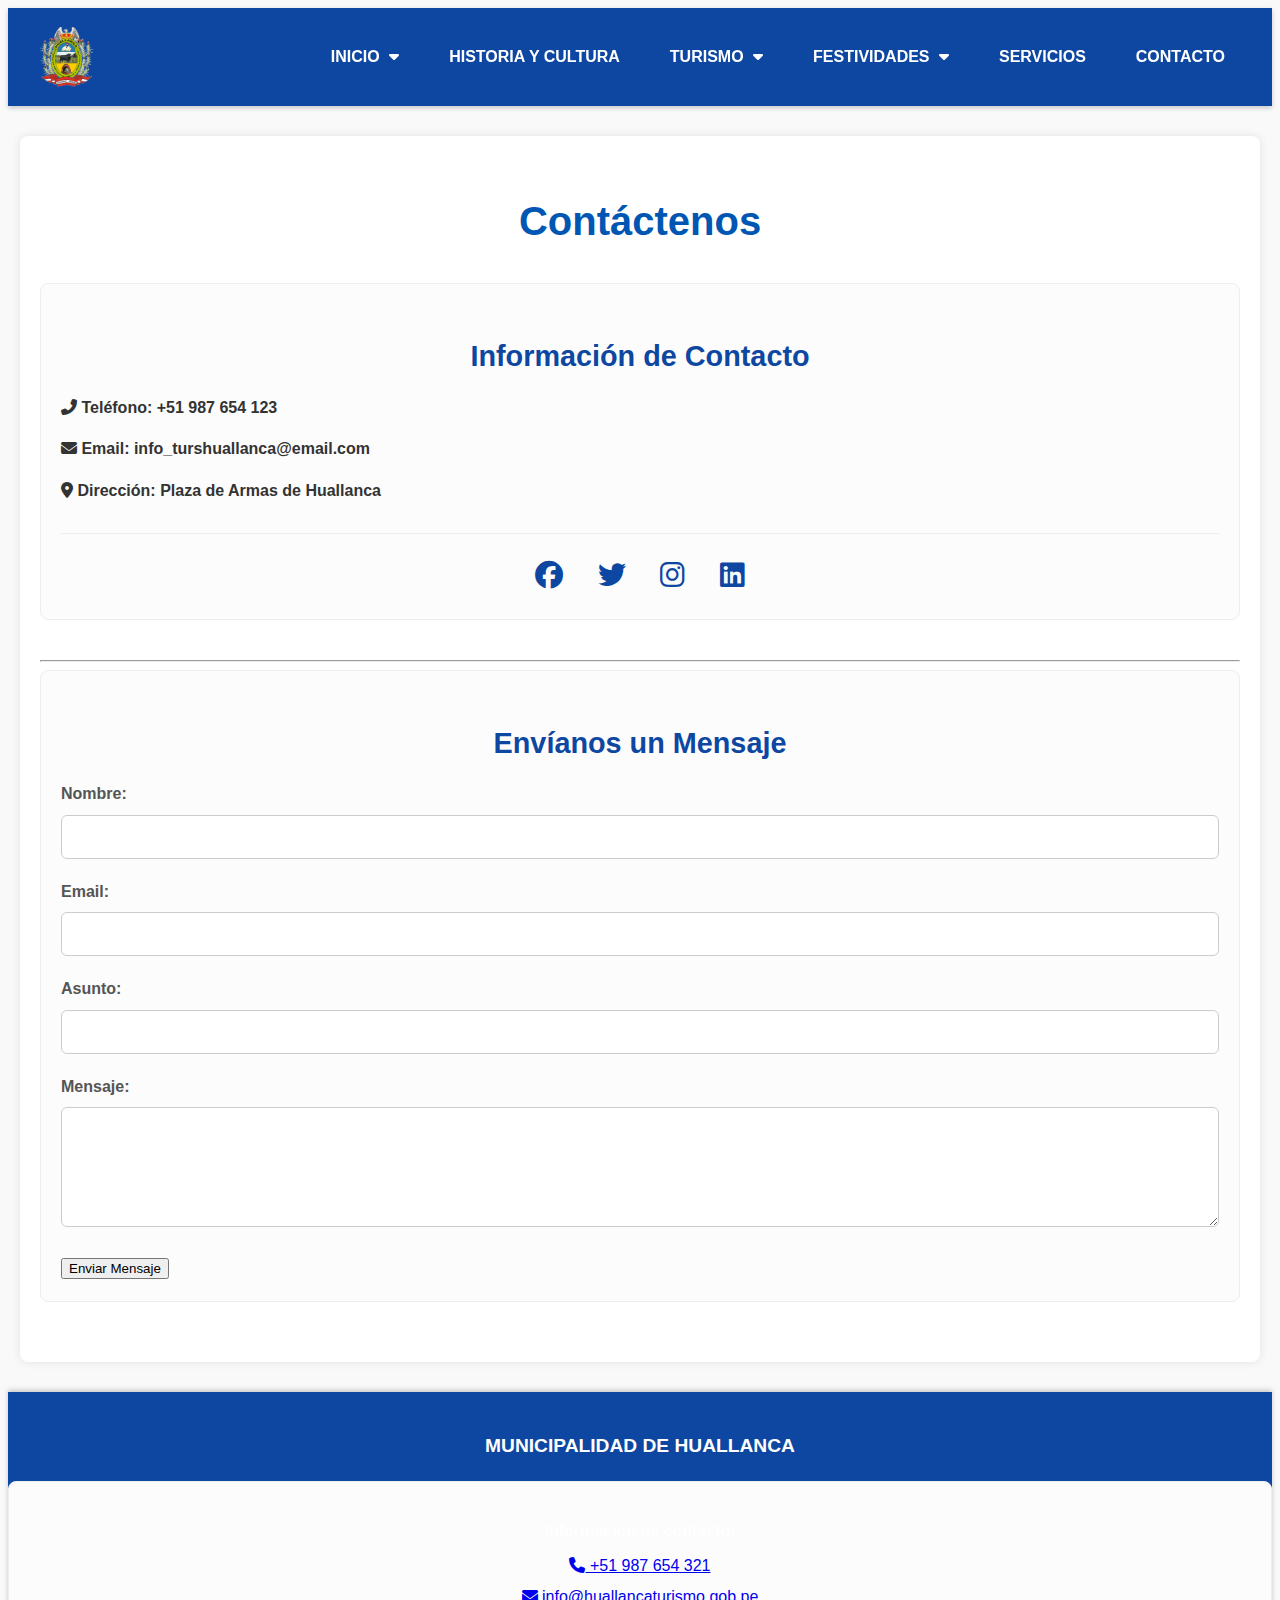
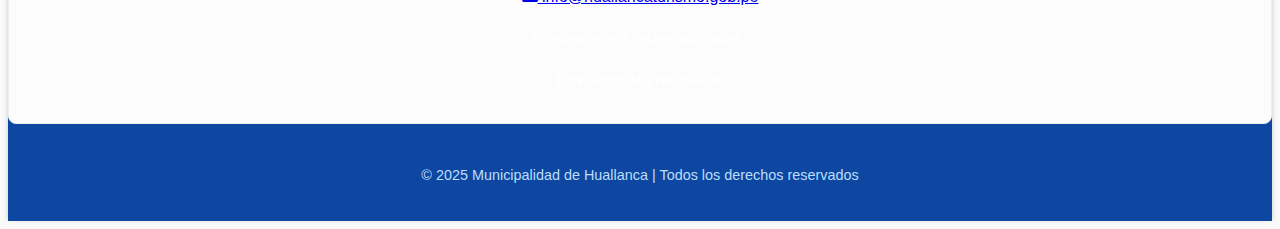
<file: contactos.html>
<!DOCTYPE html>
<html lang="es">
<head>
    <meta charset="UTF-8" />
    <meta http-equiv="X-UA-Compatible" content="IE=edge" />
    <meta name="viewport" content="width=device-width, initial-scale=1.0" />

    <title>Huallanca Turístico - Contáctenos</title>

    <link rel="stylesheet" href="https://cdnjs.cloudflare.com/ajax/libs/font-awesome/6.4.0/css/all.min.css" />
    <style>
    

        body {
            font-family: 'Arial', sans-serif;
            line-height: 1.6;
            background-color: #f9f9f9;
            color: #333; /* Added base text color */
        }

        /* ==== Header principal ==== */
        header {
            background-color: #0d47a1; /* Adjusted to match original header color */
            color: white;
            padding: 10px 0;
            box-shadow: 0 2px 5px rgba(0, 0, 0, 0.2); /* Added shadow for consistency */
            position: sticky; /* Sticky header */
            top: 0;
            z-index: 1000;
        }

        /* ==== Contenedor general del header ==== */
        .header-wrapper {
            max-width: 1200px; /* Adjusted to match original max-width */
            margin: 0 auto;
            padding: 0 20px; /* Adjusted padding */
            display: flex;
            justify-content: space-between;
            align-items: center;
        }

        /* ==== Logo ==== */
        .logo {
            display: flex;
            align-items: center;
        }

        .logo img {
            height: 60px;
            width: auto;
            display: block;
            margin-right: 0; /* No margin-right, as text is not next to it in original */
        }

        /* Removed .logo span styles as the original header didn't have text next to logo */

        /* ==== Navegación principal ==== */
        .main-nav ul {
            list-style: none;
            display: flex;
            gap: 20px; /* Adjusted gap */
            position: relative;
            z-index: 100;
        }

        .main-nav ul li {
            position: relative;
        }

        .main-nav ul li a {
            color: white;
            text-decoration: none;
            font-weight: bold;
            padding: 10px 15px; /* Adjusted padding */
            display: block;
            transition: background-color 0.3s ease; /* Changed to background for hover effect */
            white-space: nowrap;
        }

        .main-nav ul li a:hover {
            background-color: #1976d2; /* Lighter blue on hover */
            border-radius: 5px;
            color: white; /* Keep text white on hover */
        }

        .main-nav ul li .fa-caret-down {
            margin-left: 5px;
            font-size: 1em; /* Adjusted font size */
            transition: transform 0.3s ease;
        }

        /* ==== Submenús ==== */
        .main-nav ul li .submenu {
            display: none;
            position: absolute;
            top: 100%;
            left: 0;
            min-width: 200px;
            background-color: #1976d2; /* Lighter blue for submenu */
            box-shadow: 0 8px 16px rgba(0, 0, 0, 0.2); /* Adjusted shadow */
            border-radius: 0 0 5px 5px;
            padding: 0; /* Adjusted padding */
            margin: 0; /* Adjusted margin */
            z-index: 200;
            opacity: 0;
            visibility: hidden;
            transition: opacity 0.3s ease, visibility 0.3s ease, transform 0.3s ease;
            transform: translateY(10px);
            list-style: none; /* Ensure no bullets */
        }

        .main-nav ul li.has-submenu:hover > .submenu {
            display: block;
            opacity: 1;
            visibility: visible;
            transform: translateY(0);
        }

        .main-nav ul li .submenu li a {
            padding: 10px 20px; /* Adjusted padding */
            color: white; /* Submenu text color */
            font-weight: normal;
            transition: background-color 0.3s ease; /* Transition for submenu links */
        }

        .main-nav ul li .submenu li a:hover {
            background-color: #42a5f5; /* Even lighter blue on submenu hover */
            color: white; /* Keep text white on hover */
        }

        .main-nav ul li.has-submenu:hover > a .fa-caret-down {
            transform: rotate(180deg);
        }

        /* ==== Responsive Header ==== */
        @media (max-width: 768px) {
            .header-wrapper {
                flex-direction: column;
                align-items: center; /* Center items for mobile */
                padding: 0 5px; /* Adjust padding for mobile */
            }

            .main-nav ul {
                flex-direction: column;
                width: 100%;
                gap: 0; /* Remove gap for stacked items */
                margin-top: 10px; /* Space between logo and menu */
            }

            .main-nav ul li {
                width: 100%;
                text-align: center; /* Center menu items */
            }

            .main-nav ul li a {
                padding: 10px 0; /* Adjust padding for full-width links */
            }

            .main-nav ul li .submenu {
                position: static;
                transform: none;
                opacity: 1;
                visibility: visible;
                box-shadow: none;
                background-color: #1976d2; /* Keep background for mobile submenu */
                padding-left: 0; /* Remove padding */
                border-radius: 0; /* Remove border-radius */
                max-height: 0; /* For collapse animation */
                overflow: hidden;
                transition: max-height 0.3s ease-out;
            }

            .main-nav ul li.has-submenu .submenu.active-submenu {
                max-height: fit-content; /* Expand submenu */
            }

            .main-nav ul li .submenu li a {
                padding: 10px 0; /* Adjust submenu link padding for mobile */
            }

            .main-nav ul li.has-submenu:hover > .submenu {
                display: none; /* Disable hover opening for mobile */
            }
        }

        /* ==== Main Content Styling ==== */
        main {
            max-width: 1200px; /* Consistent max-width */
            margin: 30px auto; /* Increased margin for main content */
            padding: 20px;
            background-color: #fff;
            border-radius: 8px;
            box-shadow: 0 0 10px rgba(0, 0, 0, 0.1);
        }

        .container {
            width: 100%; /* Make container full width of main */
            margin: 0; /* Remove margin, main handles it */
            padding: 0; /* Remove padding, main handles it */
            background-color: transparent; /* Transparent background */
            box-shadow: none; /* No extra shadow */
        }

        h2 {
            text-align: center;
            color: #0056b3;
            margin-bottom: 30px;
            font-size: 2.5em; /* Larger heading for main title */
        }

        /* Contact Section */
        .contact-info,
        .contact-form {
            margin-bottom: 40px;
            padding: 20px; /* Add padding to sections */
            border: 1px solid #eee; /* Light border for sections */
            border-radius: 8px;
            background-color: #fcfcfc; /* Slightly different background */
        }

        .contact-info h3, .contact-form h3 {
            color: #0d47a1; /* Use main brand color for subheadings */
            margin-bottom: 15px;
            font-size: 1.8em;
            text-align: center; /* Center subheadings */
        }


        .social-media {
            text-align: center;
            margin-top: 30px;
            border-top: 1px solid #eee; /* Separator for social media */
            padding-top: 20px;
        }

        .social-media a {
            display: inline-block;
            margin: 0 15px; /* Increased margin */
            color: #0d47a1; /* Consistent brand color */
            font-size: 28px; /* Larger icons */
            text-decoration: none;
            transition: color 0.3s ease, transform 0.2s ease; /* Add transform transition */
        }

        .social-media a:hover {
            color: #42a5f5; /* Lighter hover color */
            transform: translateY(-3px); /* Subtle hover effect */
        }

        /* Contact Form */
        .contact-form label {
            display: block;
            margin-bottom: 8px;
            font-weight: bold;
            color: #555;
            font-size: 1em;
        }

        .contact-form input[type="text"],
        .contact-form input[type="email"],
        .contact-form textarea {
            width: 100%; /* Full width */
            padding: 12px; /* Increased padding */
            margin-bottom: 20px;
            border: 1px solid #ccc; /* Lighter border */
            border-radius: 6px; /* Slightly more rounded */
            font-size: 16px;
            box-sizing: border-box; /* Include padding in width */
        }

        .contact-form textarea {
            resize: vertical;
            min-height: 120px; /* Increased min-height */
        }

        .contact-form button:hover {
            background-color: #1976d2;
        }

       

        /* ==== Footer Styles (from original index.html) ==== */
        footer {
            background-color: #0d47a1;
            color: white;
            padding: 20px 0;
            text-align: center;
            box-shadow: 0 -2px 5px rgba(0, 0, 0, 0.2);
            position: relative;
        }

        .footer-left p {
            font-size: 1.2em;
            font-weight: bold;
        }

       

        .contact-info p {
            margin-bottom: 10px;
            font-weight: bold;
        }

        .contact-info ul {
            list-style: none;
            padding: 0;
            margin: 0 0 15px 0;
        }

        .contact-info ul li {
            margin-bottom: 5px;
        }

        .credits {
            margin-top: 20px;
            font-size: 0.9em;
            color: #bbdefb;
            text-align: center;
        }

       

       
    </style>
</head>
<body>
    <header>
        <div class="header-wrapper">
            <div class="logo">
                <img src="img/loghua.png" alt="Logo de Huallanca"> </div>
            <nav class="main-nav"> <ul>
                    <li class="has-submenu">
                        <a href="#">INICIO <i class="fas fa-caret-down"></i></a>
                        <ul class="submenu">
                            <li><a href="index.html">Página Principal</a></li>
                        </ul>
                    </li>
                    <li class="has-submenu">
                        <a href="Historia y Cultura.html">HISTORIA Y CULTURA</a>
                    </li>
                    <li class="has-submenu">
                        <a href="#">TURISMO <i class="fas fa-caret-down"></i></a>
                        <ul class="submenu">
                            <li><a href="circuitos arqueologicos.html">Circuitos Arqueológicos</a></li>
                            <li><a href="circuitos urbanos.html">Circuitos Urbanos</a></li>
                            <li><a href="hospedaje.html">Hospedajes</a></li>
                            <li><a href="gastronimia.html">Gastronomía</a></li>
                        </ul>
                    </li>
                    <li class="has-submenu">
                        <a href="#">FESTIVIDADES <i class="fas fa-caret-down"></i></a>
                        <ul class="submenu">
                            <li><a href="fiestas patronales.html">Fiestas Patronales</a></li>
                            <li><a href="eventos culturales.html">Eventos Culturales</a></li>
                        </ul>
                    </li>
                    <li class="has-submenu">
                        <a href="servicios.html">SERVICIOS</a>
                    </li>
                    <li class="has-submenu">
                        <a href="contactos.html">CONTACTO</a>
                    </li>
                </ul>
            </nav>
        </div>
    </header>

    <main>
        <div class="container">
            <h2>Contáctenos</h2>

            <div class="contact-info">
                <h3>Información de Contacto</h3>
                <p><i class="fas fa-phone-alt"></i> Teléfono: +51 987 654 123</p>
                <p><i class="fas fa-envelope"></i> Email: info_turshuallanca@email.com</p>
                <p><i class="fas fa-map-marker-alt"></i> Dirección: Plaza de Armas de Huallanca</p>

                <div class="social-media">
                    <a href="https://facebook.com/tuempresa" target="_blank" title="Facebook"><i class="fab fa-facebook"></i></a>
                    <a href="https://twitter.com/tuempresa" target="_blank" title="Twitter"><i class="fab fa-twitter"></i></a>
                    <a href="https://instagram.com/tuempresa" target="_blank" title="Instagram"><i class="fab fa-instagram"></i></a>
                    <a href="https://linkedin.com/company/tuempresa" target="_blank" title="LinkedIn"><i class="fab fa-linkedin"></i></a>
                </div>
            </div>

            <hr>

            <div class="contact-form">
                <h3>Envíanos un Mensaje</h3>
                <form action="#" method="POST">
                    <label for="name">Nombre:</label>
                    <input type="text" id="name" name="name" required>

                    <label for="email">Email:</label>
                    <input type="email" id="email" name="email" required>

                    <label for="subject">Asunto:</label>
                    <input type="text" id="subject" name="subject">

                    <label for="message">Mensaje:</label>
                    <textarea id="message" name="message" required></textarea>

                    <button type="submit">Enviar Mensaje</button>
                </form>
            </div>
        </div>
    </main>

    <footer>
        <div class="footer-content">
            <div class="footer-left">
                <p>MUNICIPALIDAD DE HUALLANCA</p>
            </div>
            <div class="footer-right">
                <span class="curly-brace"></span>
                <div class="contact-info">
                    <p>Información de contacto:</p>
                    <ul>
                        <li><a href="tel:+51987654321"><i class="fas fa-phone"></i> +51 987 654 321</a></li>
                        <li><a href="mailto:info@huallancaturismo.gob.pe"><i class="fas fa-envelope"></i> info@huallancaturismo.gob.pe</a></li>
                    </ul>
                    <p>Síguenos en redes sociales:</p>
                    
                    <form class="contact-form-footer"> <p>Envíanos un mensaje:</p>
                        
                    </form>
                </div>
            </div>
        </div>
        <p class="credits">© 2025 Municipalidad de Huallanca | Todos los derechos reservados</p>
    </footer>

</body>
</html>
</file>
